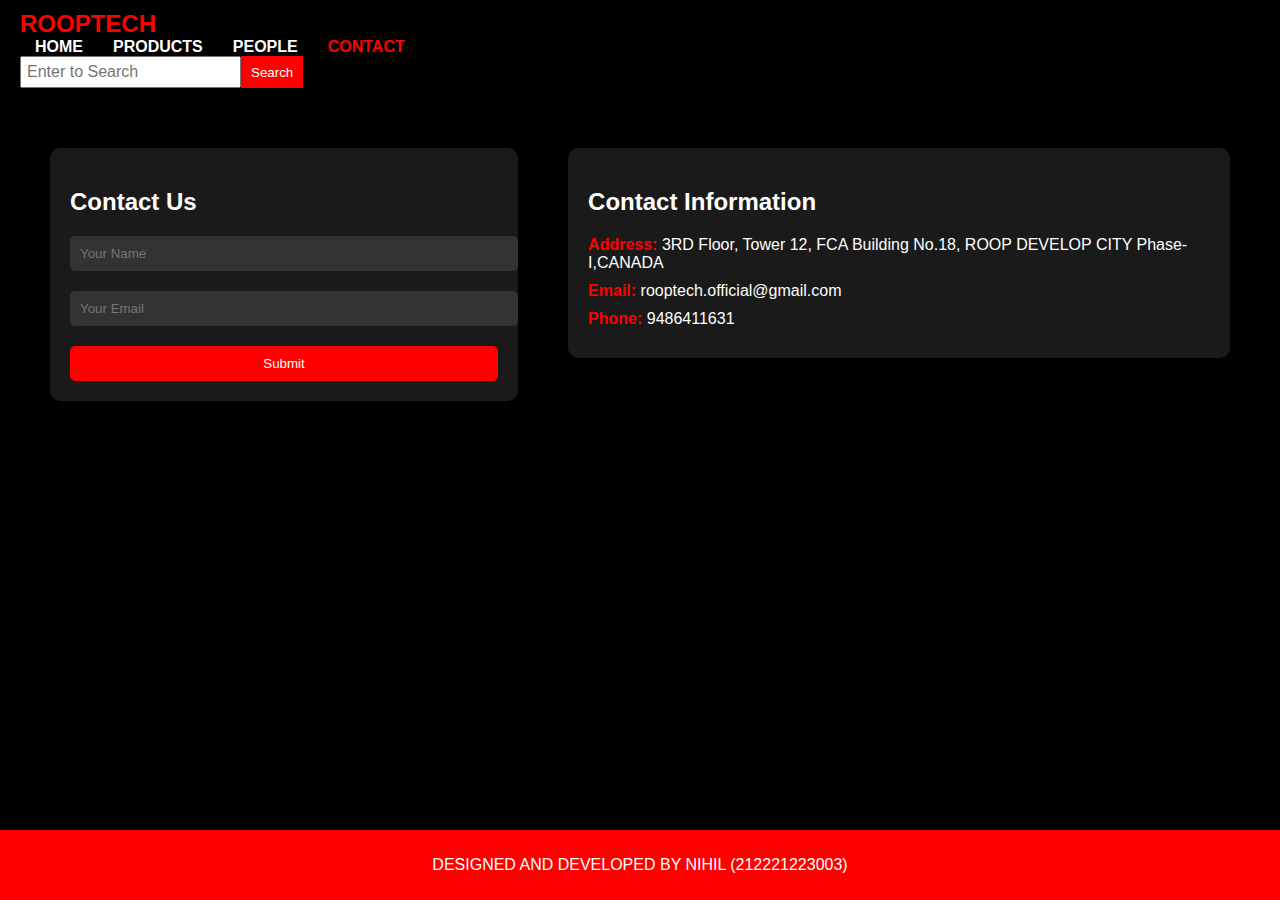
<file: contact.html>
<!DOCTYPE html>
<html lang="en">
<head>
    <meta charset="UTF-8">
    <meta name="viewport" content="width=device-width, initial-scale=1.0">
    <title>ROOP TECH - Contact Us</title>
    <link rel="stylesheet" href="people.css">
</head>
<body>
    <header>
        <nav>
            <div class="logo">ROOPTECH</div>
            <ul class="nav-links">
                <li><a href="01.html">HOME</a></li>
                <li><a href="02.html">PRODUCTS</a></li>
                <li><a href="03.html">PEOPLE</a></li>
                <li><a href="04.html" class="active">CONTACT</a></li>
            </ul>
            <div class="search-bar">
                <input type="text" placeholder="Enter to Search">
                <button>Search</button>
            </div>
        </nav>
    </header>
    <main>
        <div class="contact-container">
            <div class="contact-form">
                <h2>Contact Us</h2>
                <form action="#">
                    <input type="text" name="name" placeholder="Your Name" required>
                    <input type="email" name="email" placeholder="Your Email" required>
                    <button type="submit">Submit</button>
                </form>
            </div>
            <div class="contact-info">
                <h2>Contact Information</h2>
                <p><strong>Address:</strong> 3RD Floor, Tower 12, FCA Building No.18, ROOP DEVELOP CITY Phase-I,CANADA</p>
                <p><strong>Email:</strong> rooptech.official@gmail.com</p>
                <p><strong>Phone:</strong> 9486411631</p>
            </div>
        </div>
    </main>
    <footer>
        <p>DESIGNED AND DEVELOPED BY NIHIL  (212221223003)</p>
    </footer>
</body>
</html>
</file>
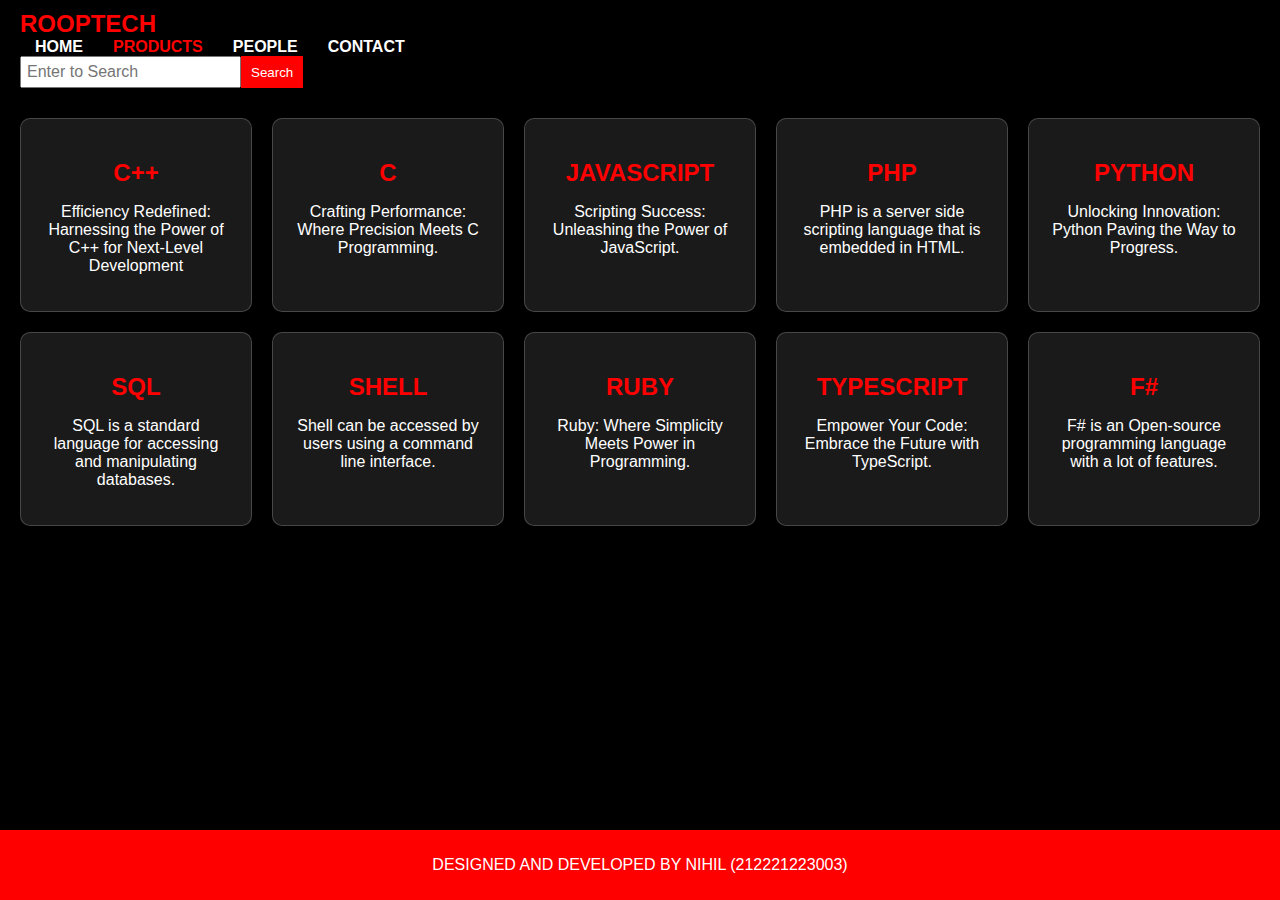
<file: product.html>
<!DOCTYPE html>
<html lang="en">
<head>
    <meta charset="UTF-8">
    <meta name="viewport" content="width=device-width, initial-scale=1.0">
    <title>ROOP TECH - Products</title>
    <link rel="stylesheet" href="product.css">
</head>
<body>
    <header>
        <nav>
            <div class="logo">ROOPTECH</div>
            <ul class="nav-links">
                <li><a href="01.html">HOME</a></li>
                <li><a href="02.html" class="active">PRODUCTS</a></li>
                <li><a href="03.html">PEOPLE</a></li>
                <li><a href="04.html">CONTACT</a></li>
            </ul>
            <div class="search-bar">
                <input type="text" placeholder="Enter to Search">
                <button>Search</button>
            </div>
        </nav>
    </header>
    <main>
        <div class="products-grid">
            <div class="product-card">
                <h2>C++</h2>
                <p>Efficiency Redefined: Harnessing the Power of C++ for Next-Level Development</p>
            </div>
            <div class="product-card">
                <h2>C</h2>
                <p>Crafting Performance: Where Precision Meets C Programming.</p>
            </div>
            <div class="product-card">
                <h2>JAVASCRIPT</h2>
                <p>Scripting Success: Unleashing the Power of JavaScript.</p>
            </div>
            <div class="product-card">
                <h2>PHP</h2>
                <p>PHP is a server side scripting language that is embedded in HTML.</p>
            </div>
            <div class="product-card">
                <h2>PYTHON</h2>
                <p>Unlocking Innovation: Python Paving the Way to Progress.</p>
            </div>
            <div class="product-card">
                <h2>SQL</h2>
                <p>SQL is a standard language for accessing and manipulating databases.</p>
            </div>
            <div class="product-card">
                <h2>SHELL</h2>
                <p>Shell can be accessed by users using a command line interface.</p>
            </div>
            <div class="product-card">
                <h2>RUBY</h2>
                <p>Ruby: Where Simplicity Meets Power in Programming.</p>
            </div>
            <div class="product-card">
                <h2>TYPESCRIPT</h2>
                <p>Empower Your Code: Embrace the Future with TypeScript.</p>
            </div>
            <div class="product-card">
                <h2>F#</h2>
                <p>F# is an Open-source programming language with a lot of features.</p>
            </div>
        </div>
    </main>
    <footer>
        <p>DESIGNED AND DEVELOPED BY NIHIL  (212221223003)</p>
    </footer>
</body>
</html>
</file>
<file: people.css>
body {
    margin: 0;
    font-family: Arial, sans-serif;
    background-color: #000;
    color: #fff;
}

header {
    background-color: #000;
    padding: 10px 20px;
    display: flex;
    justify-content: space-between;
    align-items: center;
}

.nav-links {
    list-style: none;
    display: flex;
    margin: 0;
    padding: 0;
}

.nav-links li {
    margin: 0 15px;
}

.nav-links a {
    color: #fff;
    text-decoration: none;
    font-weight: bold;
}

.nav-links .active {
    color: #ff0000;
}

.logo {
    font-size: 24px;
    font-weight: bold;
    color: #ff0000;
}

.search-bar {
    display: flex;
}

.search-bar input {
    padding: 5px;
    font-size: 16px;
}

.search-bar button {
    padding: 6px 10px;
    background-color: #ff0000;
    border: none;
    cursor: pointer;
    color: #fff;
}

.contact-container {
    display: flex;
    justify-content: center;
    align-items: flex-start;
    gap: 50px;
    padding: 50px;
}

.contact-form, .contact-info {
    background-color: rgba(255, 255, 255, 0.1);
    padding: 20px;
    border-radius: 10px;
    box-shadow: 0 0 10px rgba(0, 0, 0, 0.5);
}

.contact-form h2, .contact-info h2 {
    color: #fff;
    margin-bottom: 20px;
}

.contact-form input {
    width: 100%;
    padding: 10px;
    margin-bottom: 20px;
    border: none;
    border-radius: 5px;
    background-color: #333;
    color: #fff;
}

.contact-form button {
    width: 100%;
    padding: 10px;
    border: none;
    border-radius: 5px;
    background-color: #ff0000;
    color: #fff;
    cursor: pointer;
}

.contact-info p {
    margin: 10px 0;
    color: #fff;
}

.contact-info p strong {
    color: #ff0000;
}

footer {
    background-color: #ff0000;
    text-align: center;
    padding: 10px 0;
    position: fixed;
    width: 100%;
    bottom: 0;
}
</file>
<file: product.css>
body {
    margin: 0;
    font-family: Arial, sans-serif;
    background-color: #000;
    color: #fff;
}

header {
    background-color: #000;
    padding: 10px 20px;
    display: flex;
    justify-content: space-between;
    align-items: center;
}

.nav-links {
    list-style: none;
    display: flex;
    margin: 0;
    padding: 0;
}

.nav-links li {
    margin: 0 15px;
}

.nav-links a {
    color: #fff;
    text-decoration: none;
    font-weight: bold;
}

.nav-links .active {
    color: #ff0000;
}

.logo {
    font-size: 24px;
    font-weight: bold;
    color: #ff0000;
}

.search-bar {
    display: flex;
}

.search-bar input {
    padding: 5px;
    font-size: 16px;
}

.search-bar button {
    padding: 6px 10px;
    background-color: #ff0000;
    border: none;
    cursor: pointer;
    color: #fff;
}

.products-grid {
    display: grid;
    grid-template-columns: repeat(auto-fit, minmax(200px, 1fr));
    gap: 20px;
    padding: 20px;
}

.product-card {
    background-color: rgba(255, 255, 255, 0.1);
    border: 1px solid rgba(255, 255, 255, 0.2);
    border-radius: 10px;
    padding: 20px;
    text-align: center;
}

.product-card h2 {
    color: #ff0000;
    margin-bottom: 10px;
}

footer {
    background-color: #ff0000;
    text-align: center;
    padding: 10px 0;
    position: fixed;
    width: 100%;
    bottom: 0;
}
</file>
